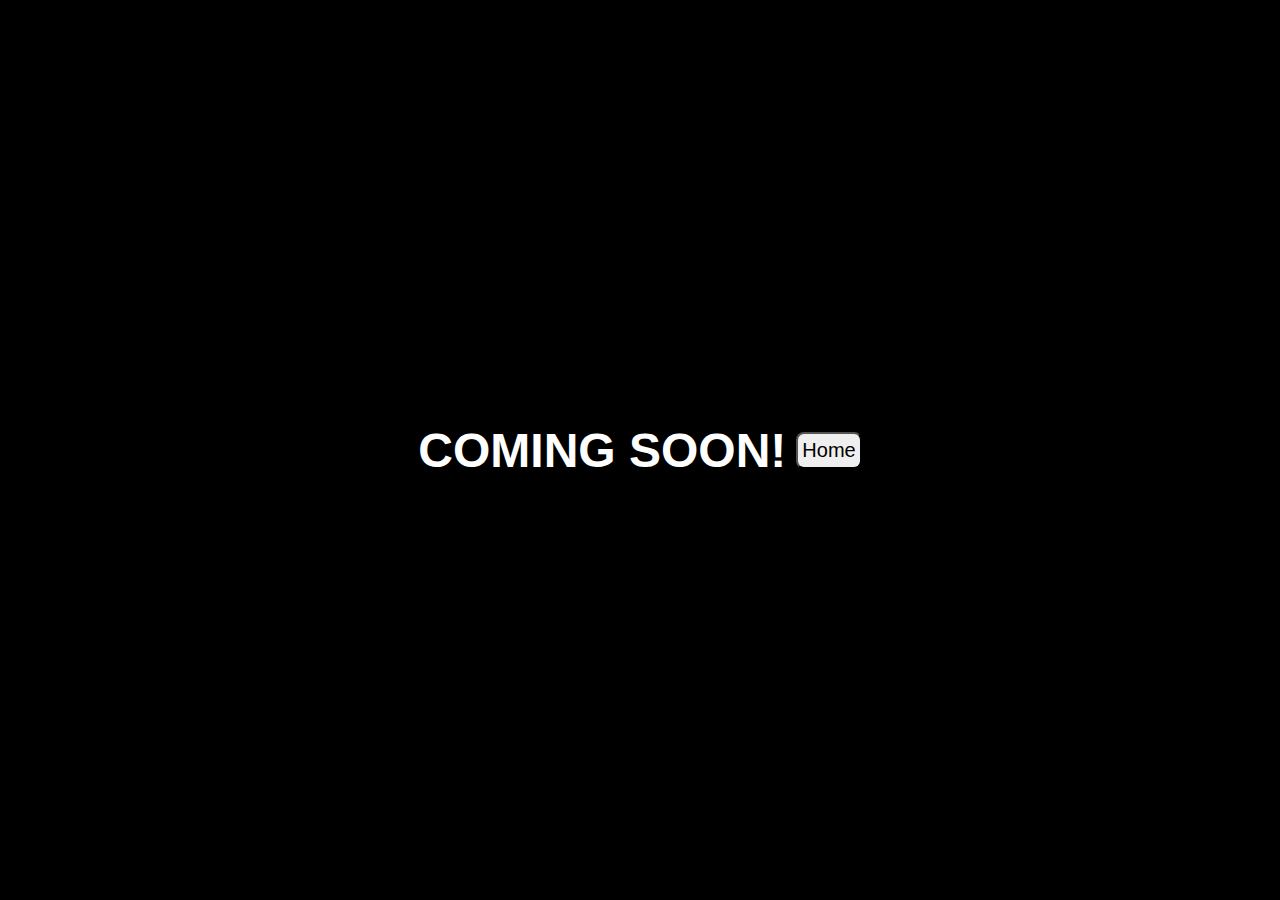
<file: soon.html>
<!DOCTYPE html>
<html lang="en">
<head>
  <meta charset="UTF-8">
  <meta name="viewport" content="width=device-width, initial-scale=1.0">
  <title>Coming Soon</title>



  <style>
    body {
      background-color: black;
      color: white;
      display: flex;
      justify-content: center;
      align-items: center;
      height: 100vh;
      margin: 0;
      font-family: Arial, sans-serif;
      text-align: center;
    }
    h1 {
      font-size: 3rem;
      font-weight: bold;
    }

    button {
      font-size: 20px;
      margin-left: 10px;
      padding: 5px 4px 5px 4px;
      border-radius: 8px;
      cursor: pointer;

    }


  </style>
</head>
<body>
  <h1>COMING SOON!</h1> <br>
   <a href="index.html"> <button> Home </button> </a>

</body>
</html>
</file>
